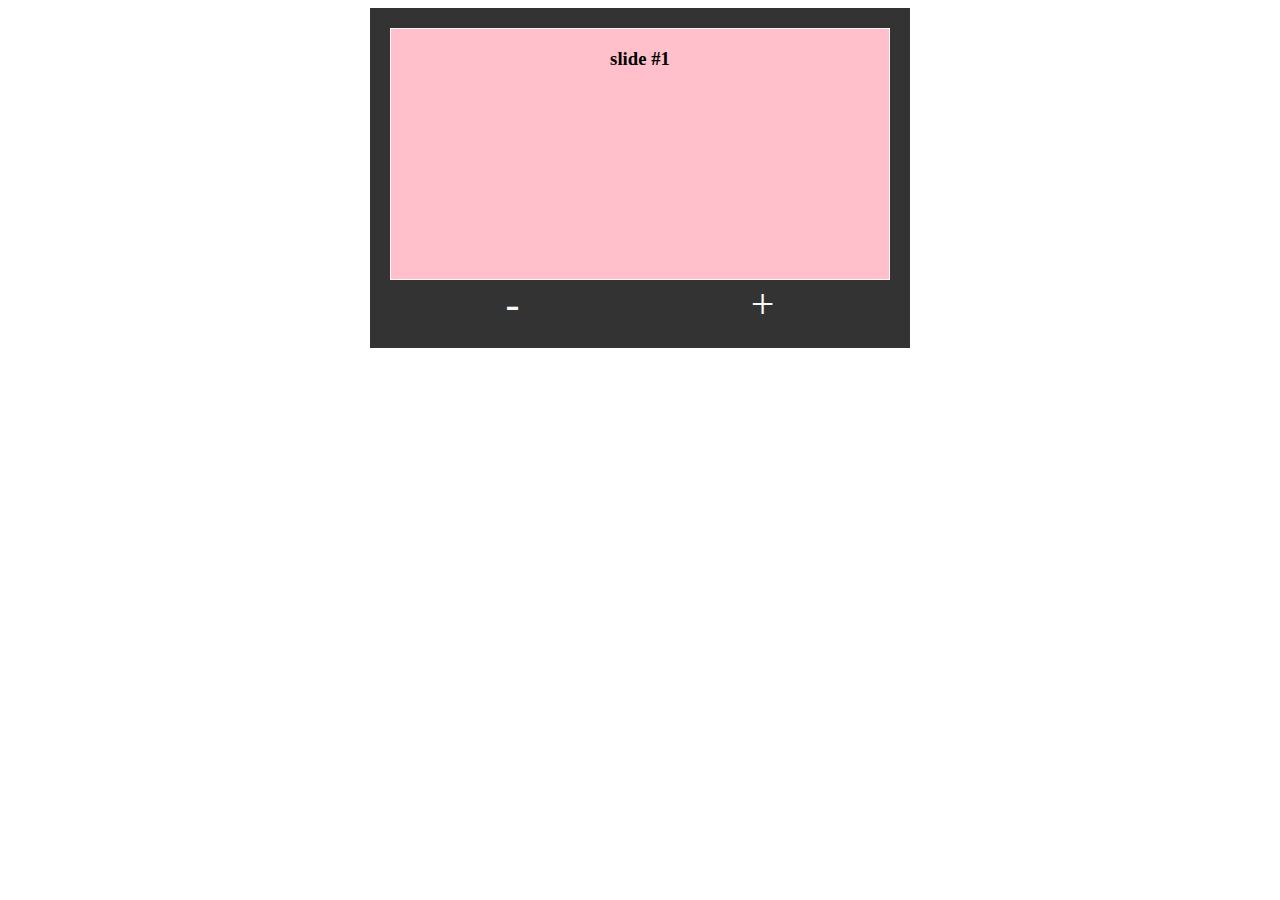
<file: carrousel-css-js/index.html>
<!DOCTYPE html>
<html lang="es">
<head>
    <meta charset="UTF-8">
    <title>Carrousel css + js</title>
    <link rel="stylesheet" href="./estilos.css">
</head>
<body>
    <section class="carrousel">
        <section class="slides">
            <section>
                <a name="slide-1-left"></a>
                <h3>slide #1</h3>
                <a name="slide-1-right"></a>
            </section>
            <section>
                <a name="slide-2-left"></a>
                <h3>slide #2</h3>
                <a name="slide-2-right"></a>
            </section>
            <section>
                <a name="slide-3-left"></a>
                <h3>slide #3</h3>
                <a name="slide-3-right"></a>
            </section>
            <section>
                <a name="slide-4-left"></a>
                <h3>slide #4</h3>
                <a name="slide-4-right"></a>
            </section>
            <section>
                <a name="slide-5-left"></a>
                <h3>slide #5</h3>
                <a name="slide-5-right"></a>
            </section>
        </section>

        <section class="controls">
            <a href="#" onclick="previous(event)">-</a>
            <a href="#" onclick="next(event)">+</a>
        </section>
    </section>

    <script src="./script.js"></script>
</body>
</html>
</file>
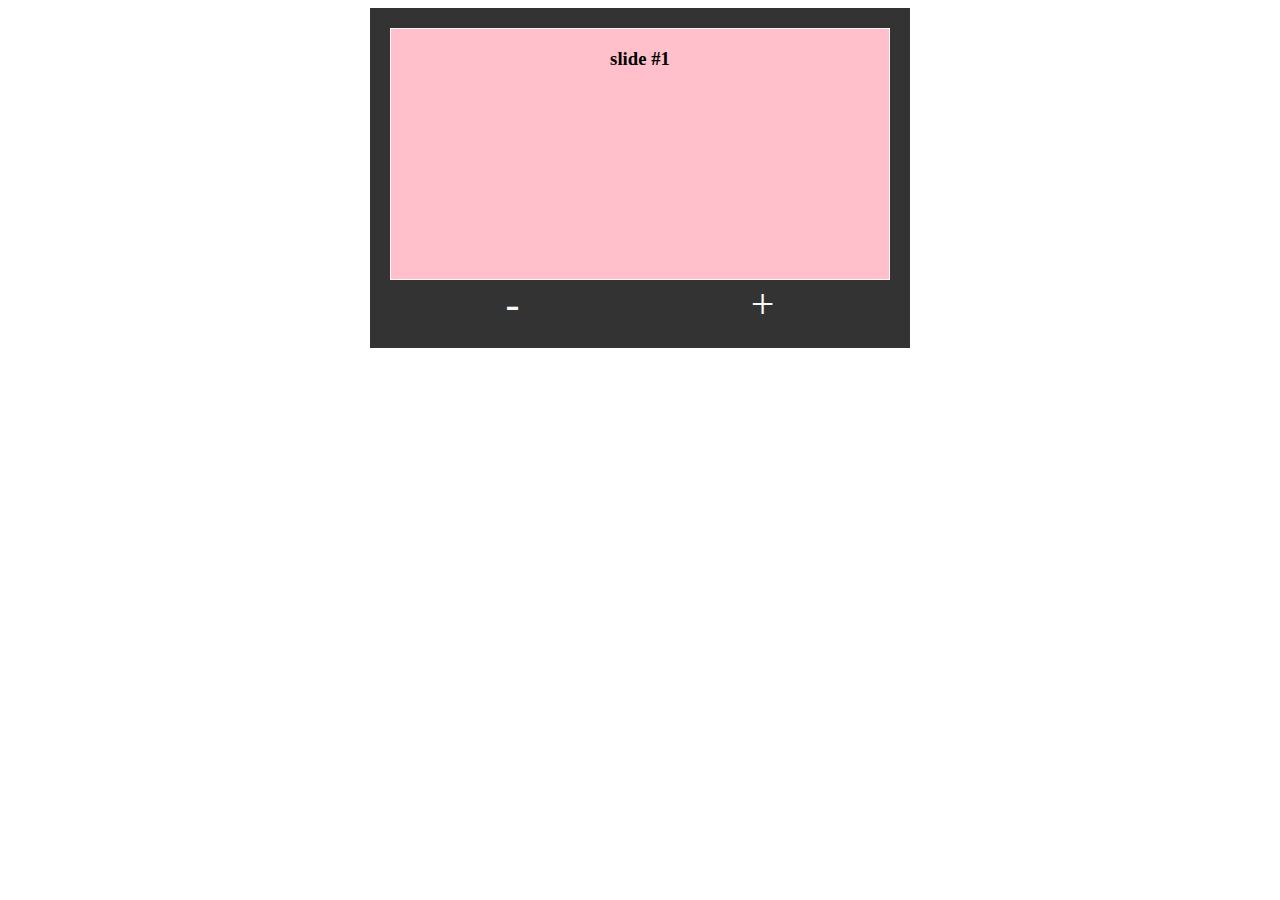
<file: carrousel-js/index.html>
<!DOCTYPE html>
<html lang="es">
<head>
    <meta charset="UTF-8">
    <title>Carrousel js</title>
    <link rel="stylesheet" href="./estilos.css">
</head>

<body>
    <section class="carrousel">
        <section class="slides">
            <section>
                <a name="slide-1-left"></a>
                <h3>slide #1</h3>
                <a name="slide-1-right"></a>
            </section>
            <section>
                <a name="slide-2-left"></a>
                <h3>slide #2</h3>
                <a name="slide-2-right"></a>
            </section>
            <section>
                <a name="slide-3-left"></a>
                <h3>slide #3</h3>
                <a name="slide-3-right"></a>
            </section>
            <section>
                <a name="slide-4-left"></a>
                <h3>slide #4</h3>
                <a name="slide-4-right"></a>
            </section>
            <section>
                <a name="slide-5-left"></a>
                <h3>slide #5</h3>
                <a name="slide-5-right"></a>
            </section>
        </section>

        <section class="controls">
            <a href="#" onclick="previous(event)">-</a>
            <a href="#" onclick="next(event)">+</a>
        </section>
    </section>

    <script src="./script.js"></script>
</body>

</html>
</file>
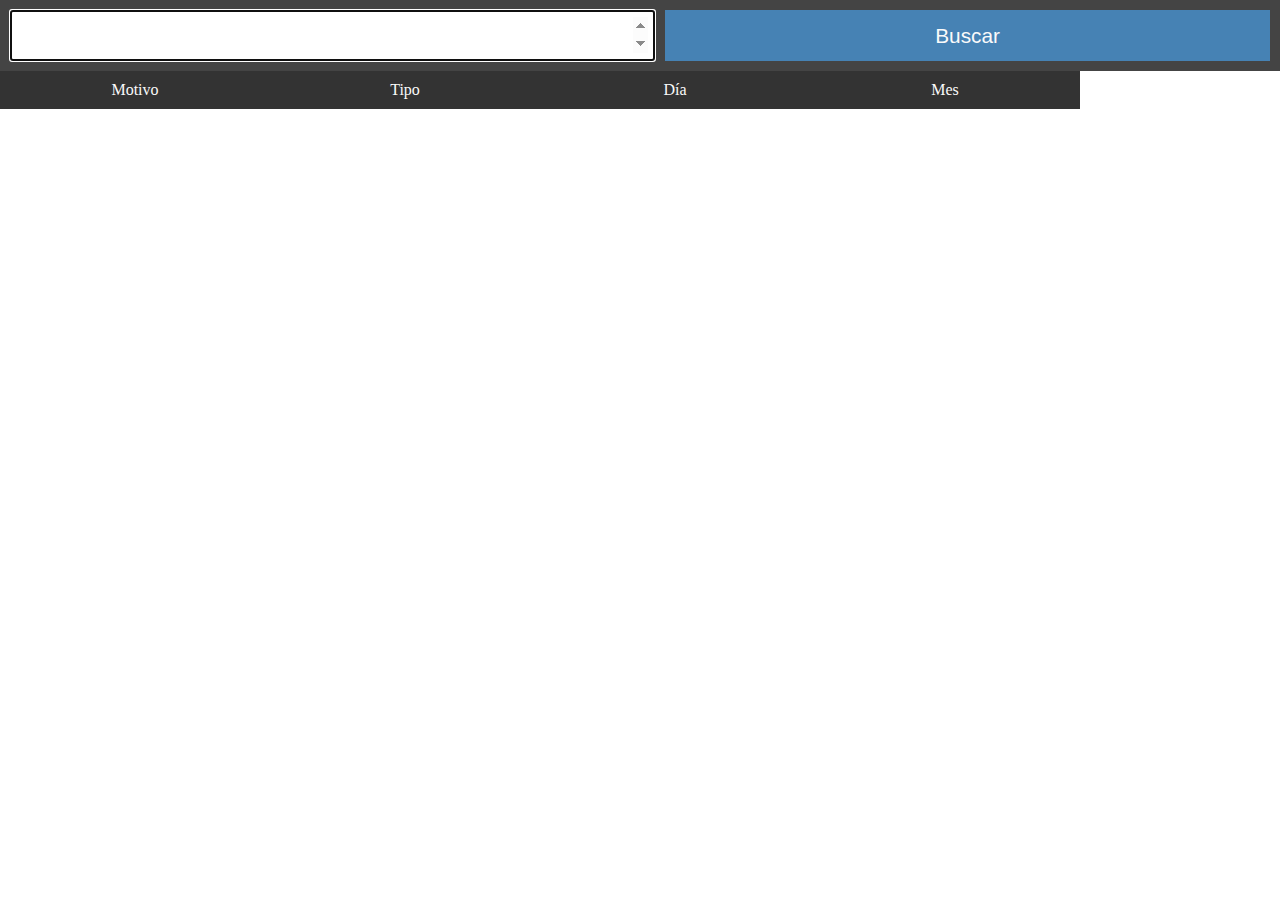
<file: feriados/index.html>
<!DOCTYPE html>
<html lang="es">
<head>
    <meta charset="UTF-8">
    <title>Feriados</title>
    <link rel="stylesheet" href="./estilos.css">
</head>
<body>
    <!-- https://nolaborables.com.ar/api/v2/feriados/2019 -->
    <form onsubmit="buscarFeriados(event)">
        <input
            type="number" name="feriado" id="feriado"
            min="2011" max="2019"
            autofocus required
        >
        <input type="submit" value="Buscar">
    </form>

    <table>
        <tr>
            <th>Motivo</th>
            <th>Tipo</th>
            <th>Día</th>
            <th>Mes</th>
        </tr>
    </table>

    <script src="./script.js"></script>
</body>
</html>
</file>
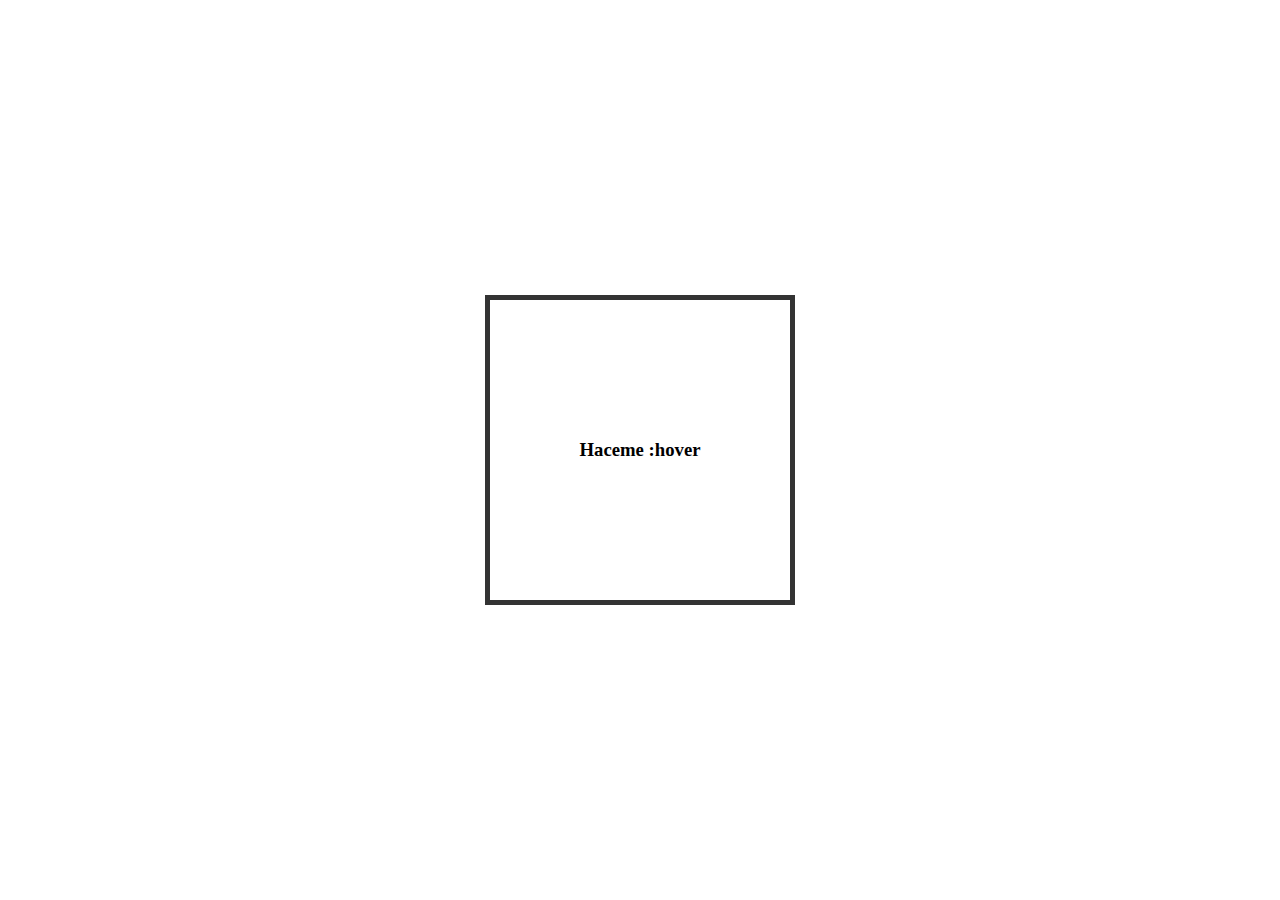
<file: full-sidebar/index.html>
<!DOCTYPE html>
<html lang="en">
<head>
    <meta charset="UTF-8">
    <meta name="viewport" content="width=device-width, initial-scale=1.0">
    <title>Full Sidebar</title>
    <link rel="stylesheet" href="./estilos.css">
</head>
<body>
    <div class="modal hidden">
        <h3>Soy un modal :)</h3>
        <button onclick="hideModal('.modal');" class="btn">
            X
        </button>
    </div>

    <div class="cajita">
        <h3>Haceme :hover</h3>
        <button onclick="showModal('.modal');" class="btn play">
            >
        </button>
    </div>

    <script src="./script.js"></script>
</body>
</html>
</file>
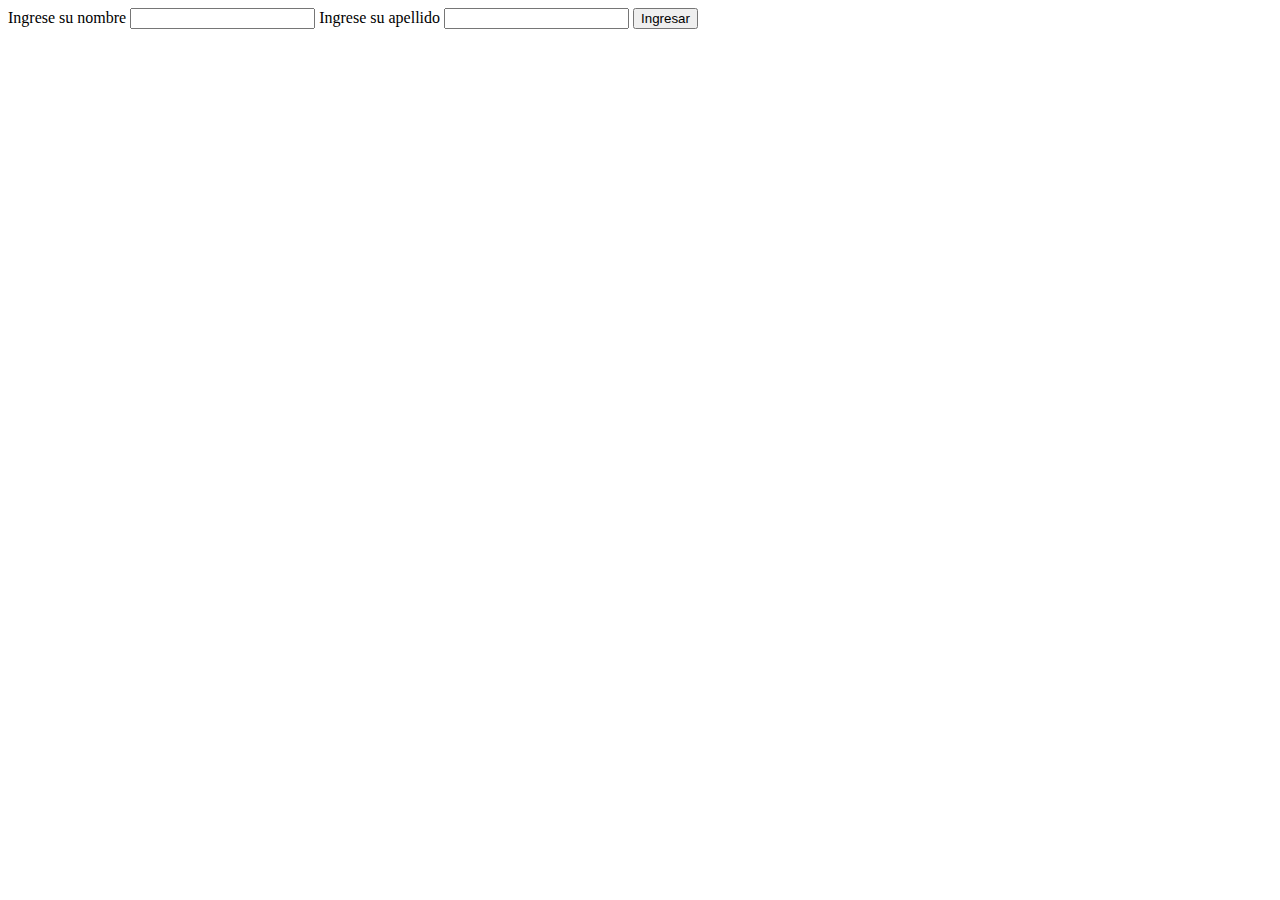
<file: info-entre-paginas-formulario/index.html>
<!DOCTYPE html>
<html lang="es">
<head>
    <meta charset="UTF-8">
    <title>Home</title>
</head>
<body>
    <form action="./welcome.html" method="get">
        <label for="nombre">Ingrese su nombre</label>
        <input type="text" name="nombre" id="nombre" required>
        <label for="apellido">Ingrese su apellido</label>
        <input type="" name="apellido" id="apellido" required>
        <input type="submit" value="Ingresar">
    </form>
</body>
</html>
</file>
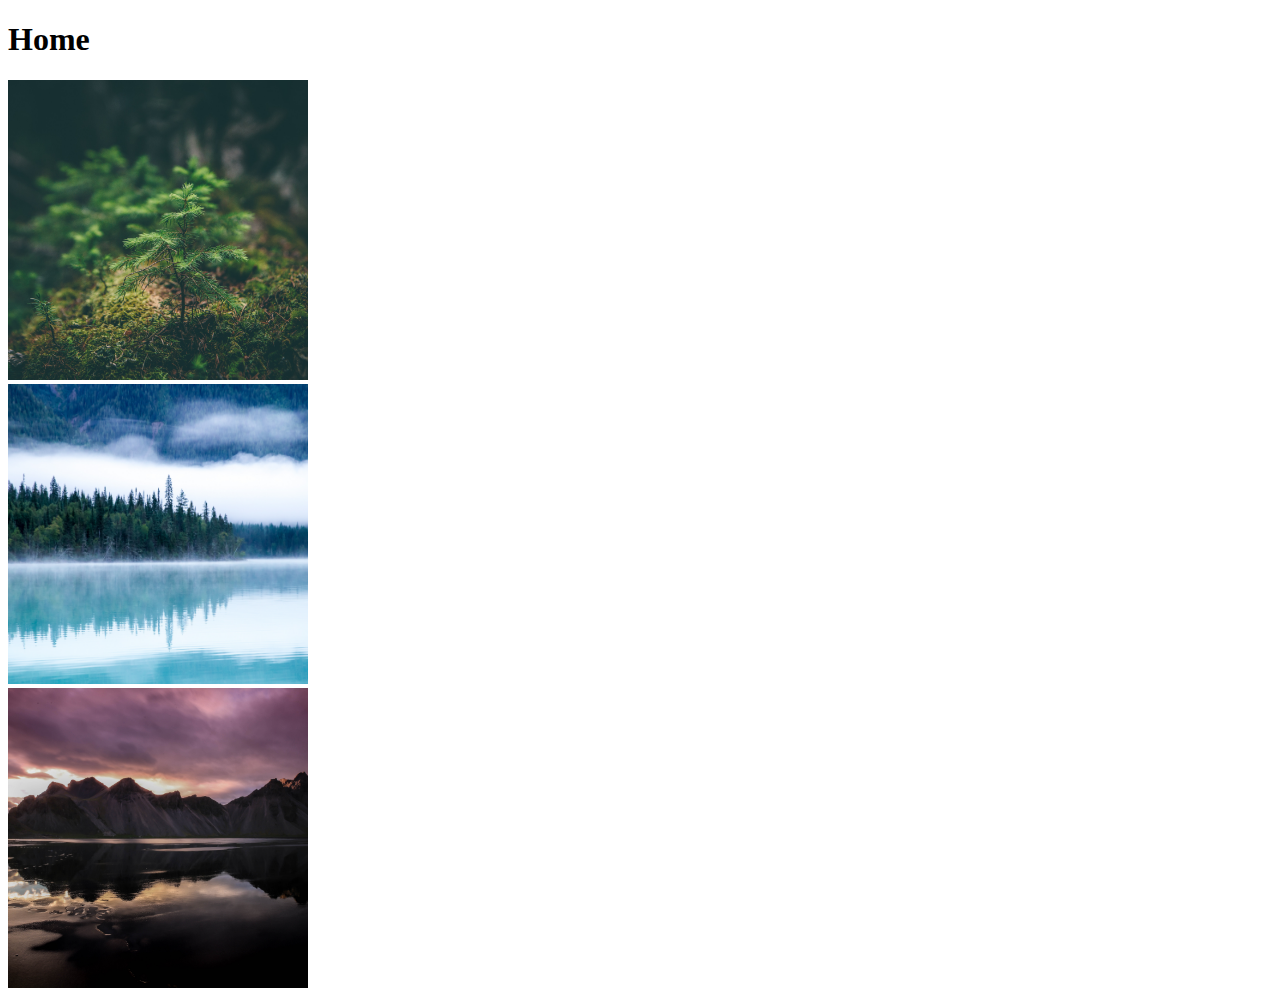
<file: info-entre-paginas-template/index.html>
<!DOCTYPE html>
<html lang="es">
<head>
    <meta charset="UTF-8">
    <title>Home</title>
    <link rel="stylesheet" href="./styles.css">
</head>
<body>
    <h1>Home</h1>

    <div class="image-container">
        <a href="template.html?img=img1.jpeg&title=Titulo 1">
            <img src="./images/img1.jpeg">
        </a>
        <a href="template.html?img=img2.jpg&title=Titulo 2">
            <img src="./images/img2.jpg">
        </a>
        <a href="template.html?img=img3.jpg&title=Titulo 3">
            <img src="./images/img3.jpg">
        </a>
    </div>
</body>
</html>
</file>
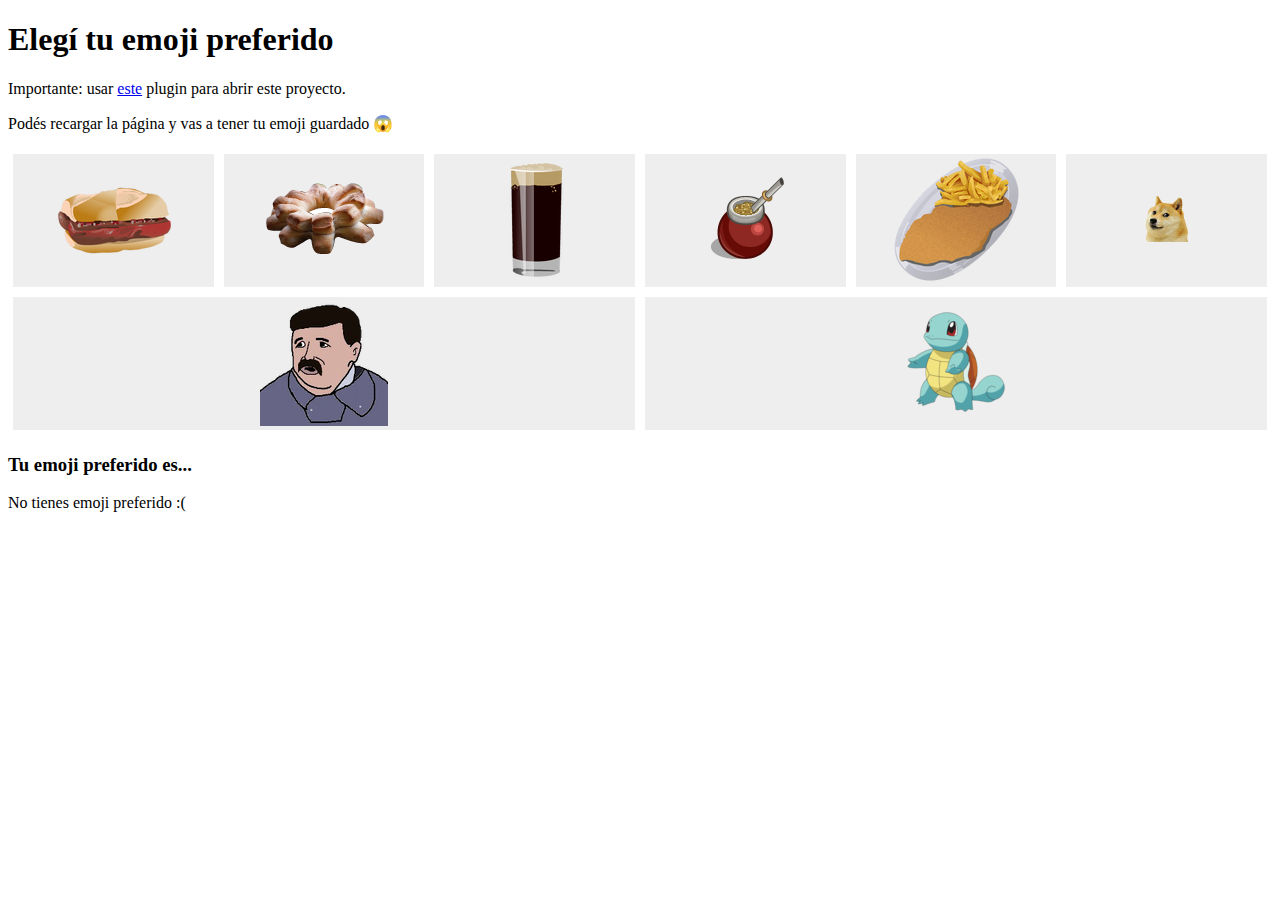
<file: localstorage/index.html>
<!DOCTYPE html>
<html lang="en">

<head>
    <meta charset="UTF-8">
    <meta name="viewport" content="width=device-width, initial-scale=1.0">
    <title>localstorage</title>
    <link rel="stylesheet" href="./estilos.css">
</head>

<body>
    <h1>Elegí tu emoji preferido</h1>
    <p>Importante: usar <a href="https://chrome.google.com/webstore/detail/web-server-for-chrome/ofhbbkphhbklhfoeikjpcbhemlocgigb">este</a> plugin para abrir este proyecto.</p>
    <p>Podés recargar la página y vas a tener tu emoji guardado 😱</p>

    <!--
        Explicación:

        Usamos el objeto global `localstorage` para almacenar y obtener
        valores de nuestro "almacenamiento local" en el navegador.

        Específicamente los valores que podemos almacenar son `strings`.
        Y los almacenamos poniéndoles un nombre. En este caso:
        `miProyecto:emojiSrc`.

        Pueden ver su almacenamiento local yendo a las herramientas de
        desarrollador, el tab Application, y en storage eligen Local Storage.
    -->

    <section class="lista">
        <button onclick="seleccionar(this)">
            <img src="./emojis/chori.png" alt="emoji chori">
        </button>

        <button onclick="seleccionar(this)">
            <img src="./emojis/cremona.png" alt="emoji cremona">
        </button>

        <button onclick="seleccionar(this)">
            <img src="./emojis/fernet.png" alt="emoji fernet">
        </button>

        <button onclick="seleccionar(this)">
            <img src="./emojis/mate.png" alt="emoji mate">
        </button>

        <button onclick="seleccionar(this)">
            <img src="./emojis/mila.png" alt="emoji mila">
        </button>

        <button onclick="seleccionar(this)">
            <img src="./emojis/doge.png" alt="emoji mindblown">
        </button>

        <button onclick="seleccionar(this)">
            <img src="./emojis/quien-te-conoce.png" alt="emoji ricardo">
        </button>

        <button onclick="seleccionar(this)">
            <img src="./emojis/squartle.png" alt="emoji squartle">
        </button>
    </section>

    <h3>Tu emoji preferido es...</h3>
    <section class="seleccion">
        <p>No tienes emoji preferido :(</p>
    </section>

    <script src="./script.js"></script>
</body>

</html>
</file>
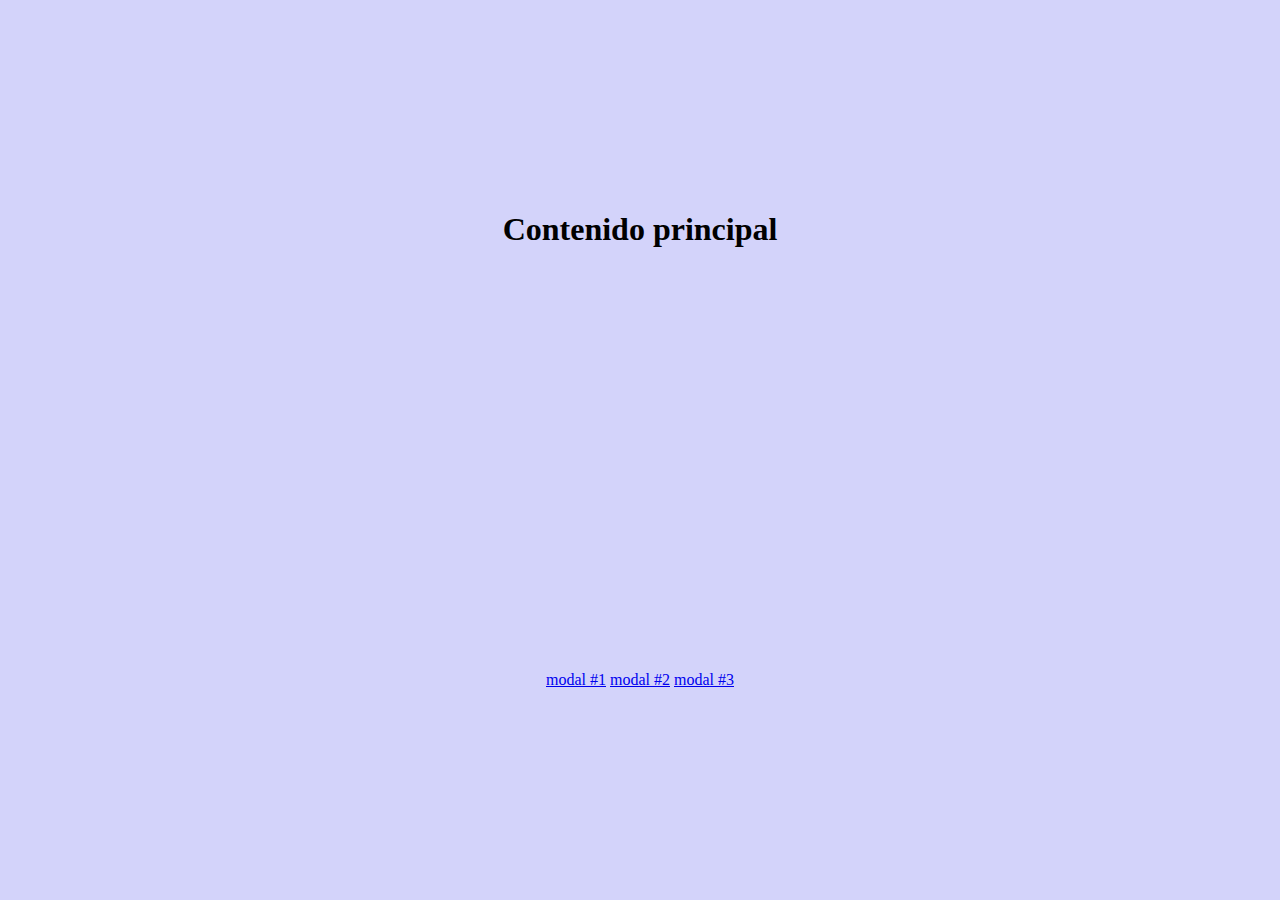
<file: modals/index.html>
<!DOCTYPE html>
<html lang="es">
<head>
    <meta charset="UTF-8">
    <title>Modals</title>
    <link rel="stylesheet" href="./estilos.css">
</head>
<body>
    <main>
        <h1>Contenido principal</h1>
        <section>
            <a href="#" onclick="showModal('first')">modal #1</a>
            <a href="#" onclick="showModal('middle')">modal #2</a>
            <a href="#" onclick="showModal('last')">modal #3</a>
        </section>
    </main>

    <div class="modal-container non-active" onclick="handleModalClick(event)">
        <div id="first" class="hidden">
            <h1>First</h1>
            <a href="#" onclick="closeModal(this.parentElement)">X</a>
        </div>
        <div id="middle" class="hidden">
            <h1>Middle</h1>
            <a href="#" onclick="closeModal(this.parentElement)">X</a>
        </div>
        <div id="last" class="hidden">
            <h1>Last</h1>
            <a href="#" onclick="closeModal(this.parentElement)">X</a>
        </div>
    </div>

    <script src="./script.js"></script>
</body>
</html>
</file>
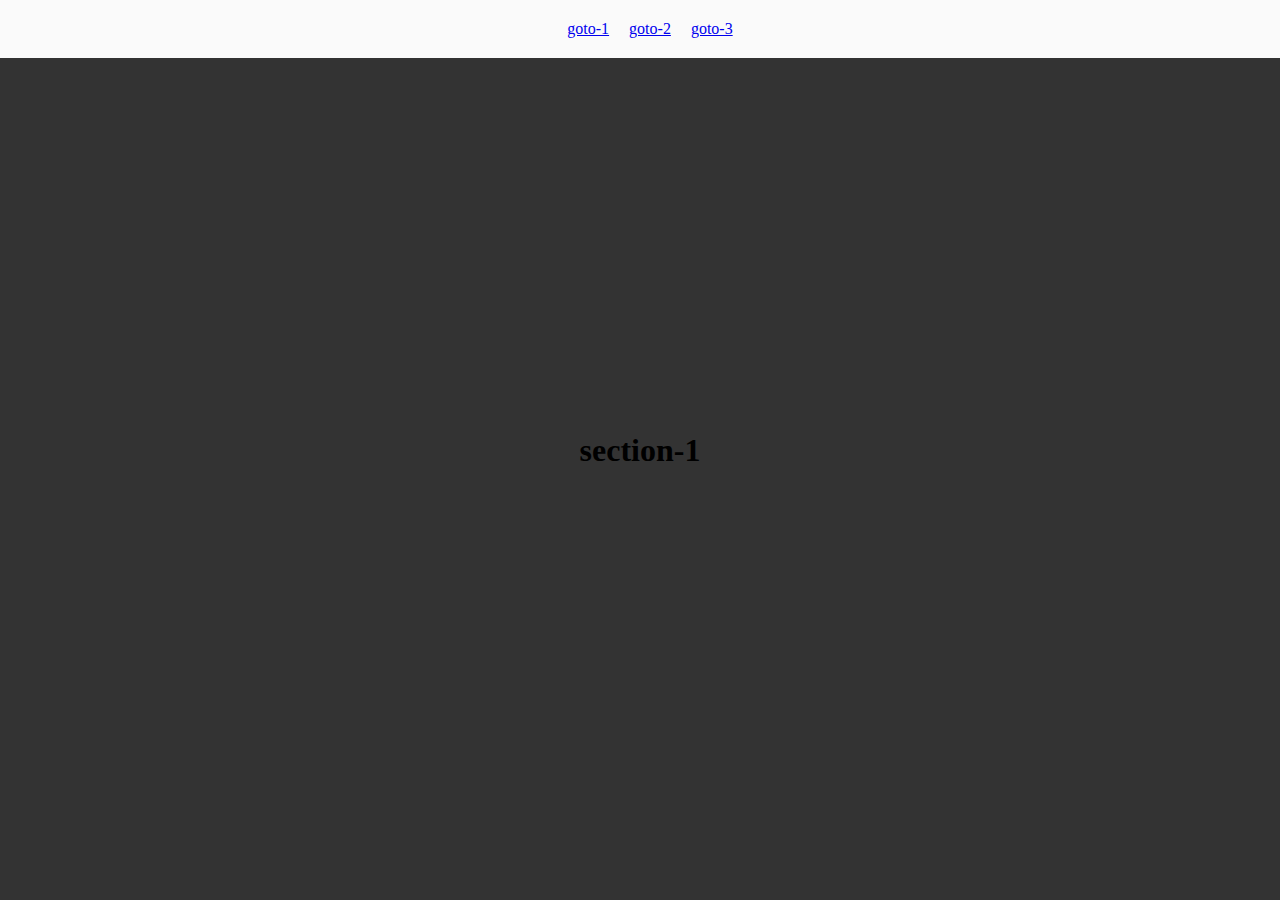
<file: sections-scroll/index.html>
<!DOCTYPE html>
<html lang="es">
<head>
    <meta charset="UTF-8">
    <title>Sections scroll</title>
    <link rel="stylesheet" href="./estilos.css">
</head>
<body>
    <header>
        <nav class="flex-centered">
            <a href="#section-1">goto-1</a>
            <a href="#section-2">goto-2</a>
            <a href="#section-3">goto-3</a>
        </nav>
    </header>

    <main>
        <section id="section-1" class="flex-centered">
            <h1>section-1</h1>
        </section>
        <section id="section-2" class="flex-centered">
            <h1>section-2</h1>
        </section>
        <section id="section-3" class="flex-centered">
            <h1>section-3</h1>
        </section>
    </main>
</body>
</html>
</file>
<file: carrousel-css-js/estilos.css>
.carrousel {
  width: 500px;
  height: 300px;
  padding: 20px;
  margin: 0 auto;
  background-color: #333;
  display: flex;
  flex-direction: column;
  justify-content: space-between;
}

.carrousel .slides {
  border: 1px solid #fafafa;
  flex-grow: 1;
  display: flex;
  overflow: hidden;
  scroll-behavior: smooth;
}

.carrousel .slides section {
  width: 100%;
  height: 250px;
  flex: none;
  background-color: red;
}

.carrousel .slides section h3 {
  text-align: center;
}

.carrousel .slides section a[name$="right"] {
  float: right;
}

.carrousel .slides section:nth-child(odd) {
  background-color: pink;
}

.carrousel .controls {
  display: flex;
  justify-content: space-around;
}

.carrousel .controls a {
  font-size: 42px;
  color: #fafafa;
  text-decoration: none;
}
</file>
<file: carrousel-js/estilos.css>
.carrousel {
  width: 500px;
  height: 300px;
  padding: 20px;
  margin: 0 auto;
  background-color: #333;
  display: flex;
  flex-direction: column;
  justify-content: space-between;
}

.carrousel .slides {
  border: 1px solid #fafafa;
  flex-grow: 1;
  display: flex;
  overflow: hidden;
  scroll-behavior: smooth;
}

.carrousel .slides section {
  width: 100%;
  height: 250px;
  flex: none;
  background-color: red;
}

.carrousel .slides section h3 {
  text-align: center;
}

.carrousel .slides section a[name$="right"] {
  float: right;
}

.carrousel .slides section:nth-child(odd) {
  background-color: pink;
}

.carrousel .controls {
  display: flex;
  justify-content: space-around;
}

.carrousel .controls a {
  font-size: 42px;
  color: #fafafa;
  text-decoration: none;
}
</file>
<file: feriados/estilos.css>
* {
    padding: 0;
    margin: 0;
    box-sizing: content-box;
}

html,
body {
    height: 100%;
}

form {
    padding: 10px;
    display: flex;
    background-color: #444;
}

form input {
    flex-grow: 1;
    font-size: 2em;
    padding: 5px;
    margin-right: 10px;
}

form input[type="submit"] {
    margin: 0 auto;
    padding: 10px 20px;
    background-color: steelblue;
    border: 0;
    font-size: 1.3em;
    color: #fafafa;
}

table {
  border-collapse: collapse;
  text-align: center;
}

table th,
td {
  padding: 10px;
  width: 250px;
}

table th {
  background-color: #333;
  font-weight: normal;
  color: #fafafa;
}

table td {
  border: 1px solid #d3d3d3;
  font-size: 14px;
}

table tr:nth-child(odd) {
  background-color: #f2f2f2;
}

table tr:nth-child(even) {
  background-color: #fafafa;
}
</file>
<file: full-sidebar/estilos.css>
:root {
  --cajita-size: 300px;
}

* {
  box-sizing: content-box
}

html,
body {
  height: 100%
}

body {
  margin: 0;
  display: flex;
  justify-content: center;
  align-items: center;
}

.modal {
  position: absolute;
  height: 100%;
  width: 100%;
  background-color: steelblue;
  transition: transform .5s;
}

.modal.hidden {
  transform: translateX(-100%);
  transition: transform .5s ease-in-out;
}

.cajita {
  width: var(--cajita-size);
  height: var(--cajita-size);
  border: 5px solid #333;
  display: flex;
  justify-content: center;
  align-items: center;
}

.btn {
  padding: 5px 20px;
  border: 1px solid #333;
  border-radius: 10px;
  font-size: 2em;
  background-color: #fff;
  color: #000;
  cursor: pointer;
}

.play {
  display: none
}

.cajita:hover {
  background-color: #333
}

.cajita:hover h3 {
  display: none
}

.cajita:hover .play {
  display: block
}

.play.hidden {
  display: none
}
</file>
<file: info-entre-paginas-template/styles.css>
.image-container {
    --square-size: 300px;
    width: var(--square-size);
    height: var(--square-size);
}

.image-container img {
    width: 100%;
    height: 100%;
    object-fit: cover;
}
</file>
<file: localstorage/estilos.css>
.lista {
    display: flex;
    flex-wrap: wrap;
}

.lista button {
    margin: 5px;
    flex-grow: 1;
    flex-basis: 15em;
    border: 0;
    background-color: #eee;
    transition: transform .2s;
}

.lista button:active {
    background-color: #d3d3d3;
    transform: translateY(2px);
    transition: transform .2s;
}
</file>
<file: modals/estilos.css>
* {
  margin: 0;
  padding: 0;
}

body {
  height: 100vh;
}

main {
  height: 100%;
  display: flex;
  flex-direction: column;
  justify-content: space-around;
  align-items: center;
  background-color: #d3d3fa;
}

.modal-container {
  height: 100%;
  width: 100%;
  display: flex;
  justify-content: center;
  align-items: center;
  position: absolute;
  top: 0;
  background-color: rgba(0, 0, 0, .5);
  transition: visibility 0.2s, opacity 0.2s linear;
}

.modal-container.non-active {
  opacity: 0;
  visibility: hidden;
  transition: visibility 0.2s, opacity 0.2s linear;
}

.modal-container div {
  width: 50%;
  height: 50%;
  background-color: #fafafa;
  border: 3px solid #333;
  text-align: center;
}

.hidden {
  display: none;
}
</file>
<file: sections-scroll/estilos.css>
* {
  padding: 0;
  margin: 0;
}

.flex-centered {
  display: flex;
  align-items: center;
  justify-content: center;
}

header {
  padding: 20px;
  width: 100%;
  position: fixed;
  background-color: #fafafa;
}

header nav a {
  margin-right: 20px;
}

main {
  height: 100vh;
  overflow-y: scroll;
  scroll-behavior: smooth;
}

main>section {
  height: 100vh;
  background-color: #333;
}

main>section:nth-child(even) {
  background-color: #eee;
}

main>section a {
  align-self: flex-start;
}
</file>
